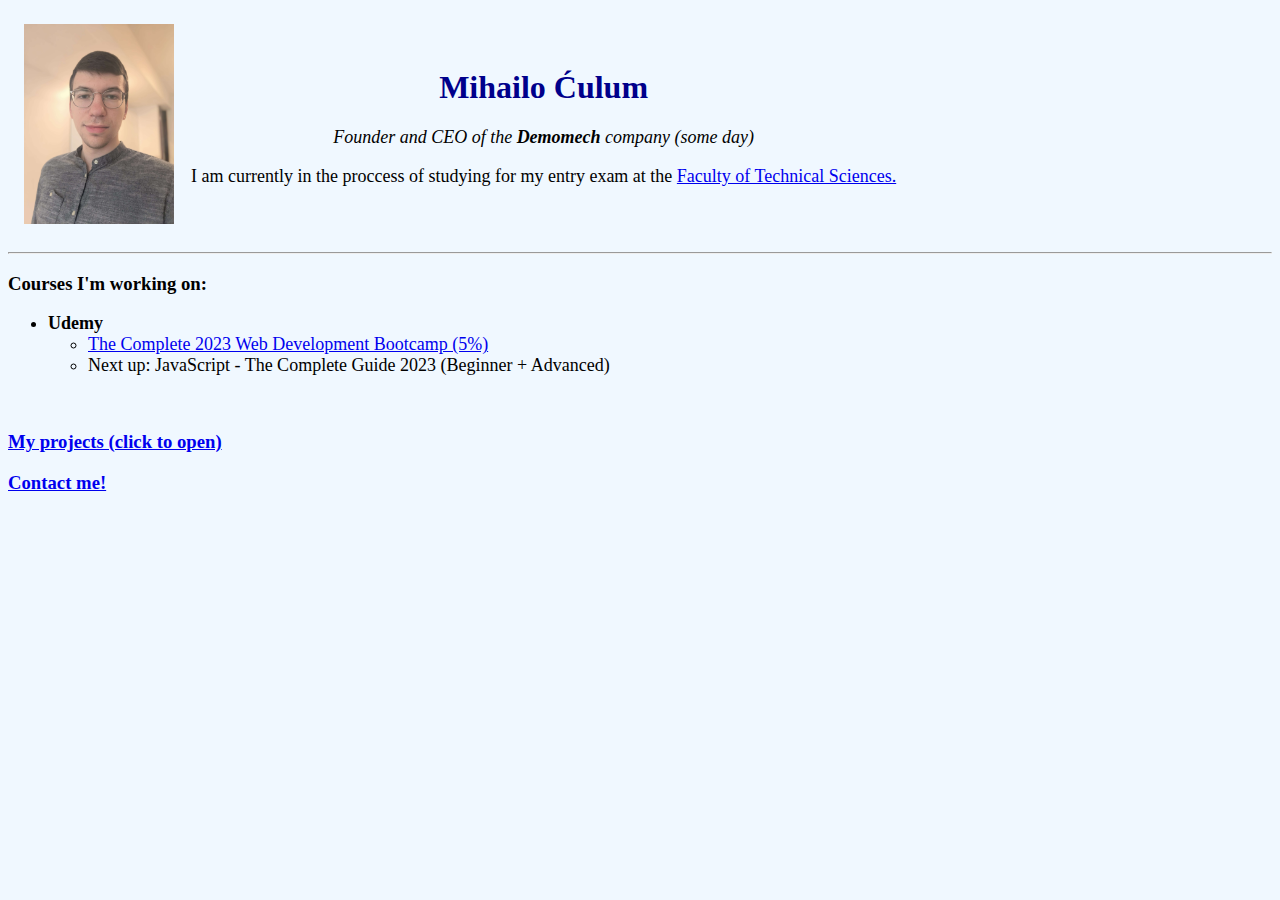
<file: index.html>
<!DOCTYPE html>
    <html lang="en">
        <head>
            <meta charset="UTF-8">
            <title>Landing Page</title>
            <link rel="stylesheet" href="./styles.css">
        </head>
        <body>

            <table cellspacing="15">
            <tr>
            <td><img src="./Images/selfie.jpg" width="150"></td>
            <td><h1>Mihailo Ćulum</h1>
            <p><em>Founder and CEO of the <strong>Demomech</strong> company (some day)</em></p>
            <p>I am currently in the proccess of studying for my entry exam at the <a href="http://ftn.uns.ac.rs/n1386094394/faculty-of-technical-sciences">Faculty of Technical Sciences.</a></p>
            </td>    
            </tr>
            </table>



            <hr>
            <h3>Courses I'm working on:</h3>
            <ul>
                <li><strong>Udemy</strong></li>
                <ul>
                    <li><a href="https://www.udemy.com/course/the-complete-web-development-bootcamp/">The Complete 2023 Web Development Bootcamp (5%)</a></li>
                    <li>Next up: JavaScript - The Complete Guide 2023 (Beginner + Advanced)</li>
                </ul>
            </ul>
            <br>
            <h3><a href="projects.html">My projects (click to open)</a></h3>
            <h3><a href="contact.html">Contact me!</a></h3>
        </body>
    </html>
</file>
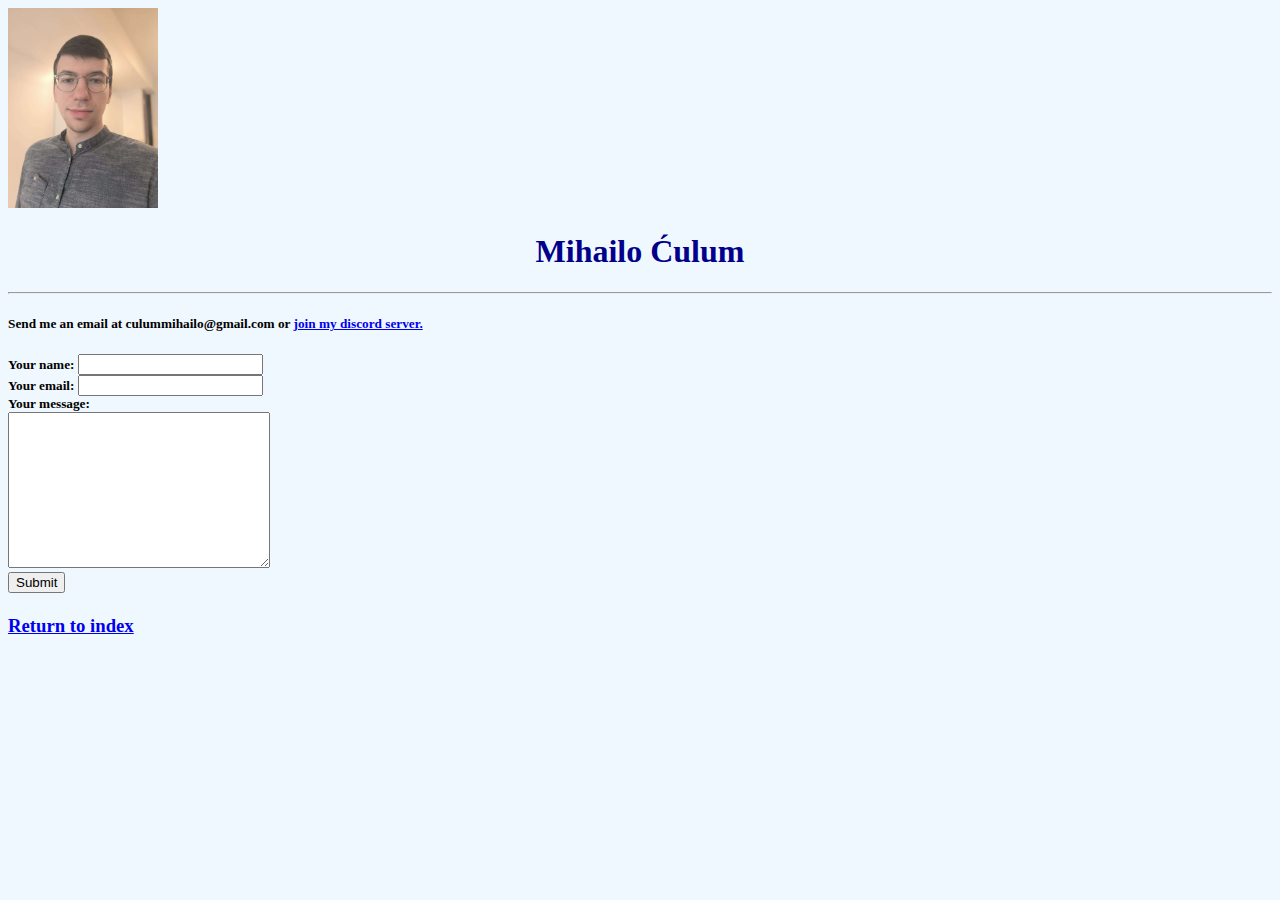
<file: contact.html>
<!DOCTYPE html>
    <html lang="en">
        <head>
            <meta charset="UTF-8">
            <title>Contact me!</title>
            <link rel="stylesheet" href="./styles.css">
        </head>
        <body>
            <img src="./Images/selfie.jpg" width="150">
            <h1>Mihailo Ćulum</h1>
            <hr>
            <h5>Send me an email at culummihailo@gmail.com or <a href="https://discord.gg/dm9hZYtr">join my discord server.</a><h5>
            <form class="" action="mailto:culummihailo@gmail.com" method="post">
                <label>Your name:</label>
                <input type="text" name="value" autocomplete="off"><br>
                <label>Your email:</label>
                <input type="email" name="value" autocomplete="off"><br>
                <label>Your message:</label><br>
                <textarea name="name" rows="10" cols="30"></textarea><br>
                <input type="submit" name="">
            </form>
            <h3><a href="index.html">Return to index</a></h3>
        </body>
    </html>
</file>
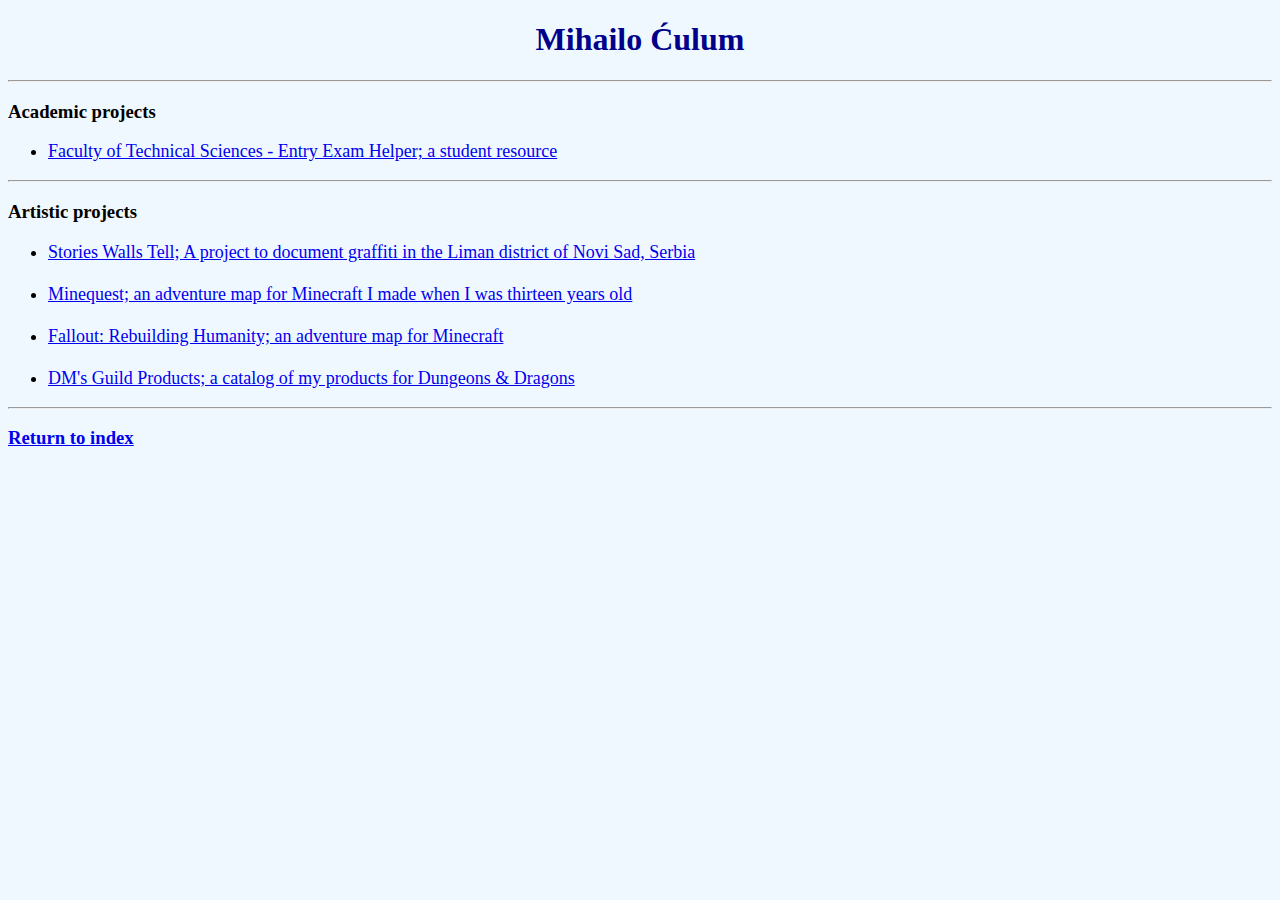
<file: projects.html>
<!DOCTYPE html>
    <html lang="en">
        <head>
            <meta charset="UTF-8">
            <title>My Projects</title>
            <link rel="stylesheet" href="./styles.css">
        </head>
        <body>
            <h1>Mihailo Ćulum</h1>
            <hr>
            <h3>Academic projects</h3>
            <ul>
                <li><a href="./projects/ftn.html">Faculty of Technical Sciences - Entry Exam Helper; a student resource</a></li>
            </ul>
            <hr>
            <h3>Artistic projects</h3>
                <ul>
                    <li><a href="./Projects/graffiti.html">Stories Walls Tell; A project to document graffiti in the Liman district of Novi Sad, Serbia</a></li>
                    <br/>
                    <li><a href="./Projects/minequest.html">Minequest; an adventure map for Minecraft I made when I was thirteen years old</a></li>
                    <br/>
                    <li><a href="./Projects/frh.html">Fallout: Rebuilding Humanity; an adventure map for Minecraft</a></li>
                    <br/>
                    <li><a href="./Projects/dnd.html">DM's Guild Products; a catalog of my products for Dungeons & Dragons</a></li>
                </ul>
            <hr>
            <h3><a href="index.html">Return to index</a></h3>
        </body>
    </html>
</file>
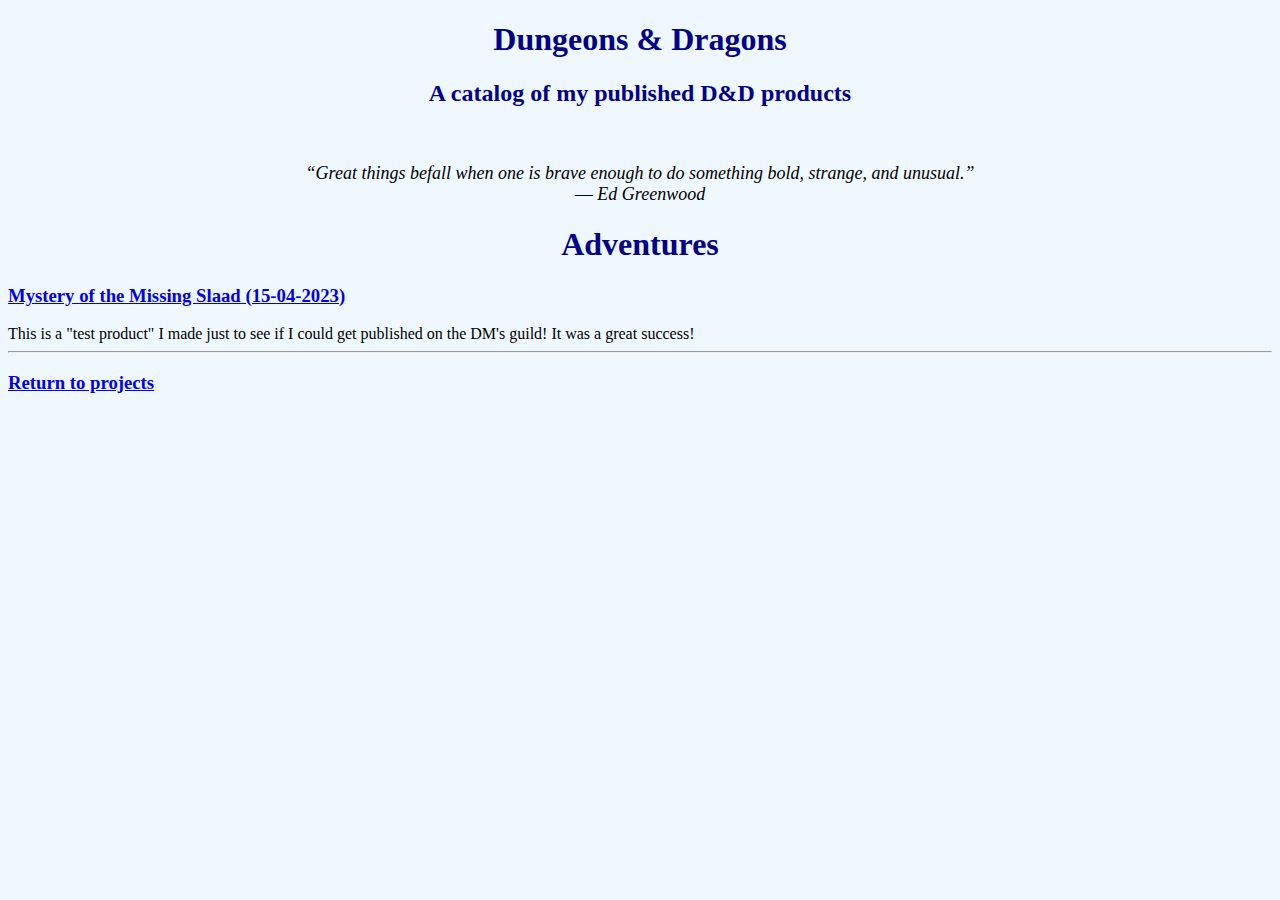
<file: Projects/dnd.html>
<!DOCTYPE html>
    <html lang="en">
        <head>
            <meta charset="UTF-8">
            <title>Dungeons & Dragons</title>
            <link rel="stylesheet" href="../styles.css">
        </head>
        <body>
            <h1>Dungeons & Dragons</h1>
            <h2>A catalog of my published D&D products</h2>
<br><p><em>“Great things befall when one is brave enough to do something bold, strange, and unusual.”<br> ― Ed Greenwood</em></p>
        <h1>Adventures</h1>
        <h3><a href="https://drive.google.com/file/d/19yeOLI105J4Rgdf0n141RGtlhJnhm4DP/view?usp=sharing">Mystery of the Missing Slaad (15-04-2023)</a></h3>
        This is a "test product" I made just to see if I could get published on the DM's guild! It was a great success!
              <hr>
            <h3><a href="../projects.html">Return to projects</a></h3>
        </body>
    </html>
</file>
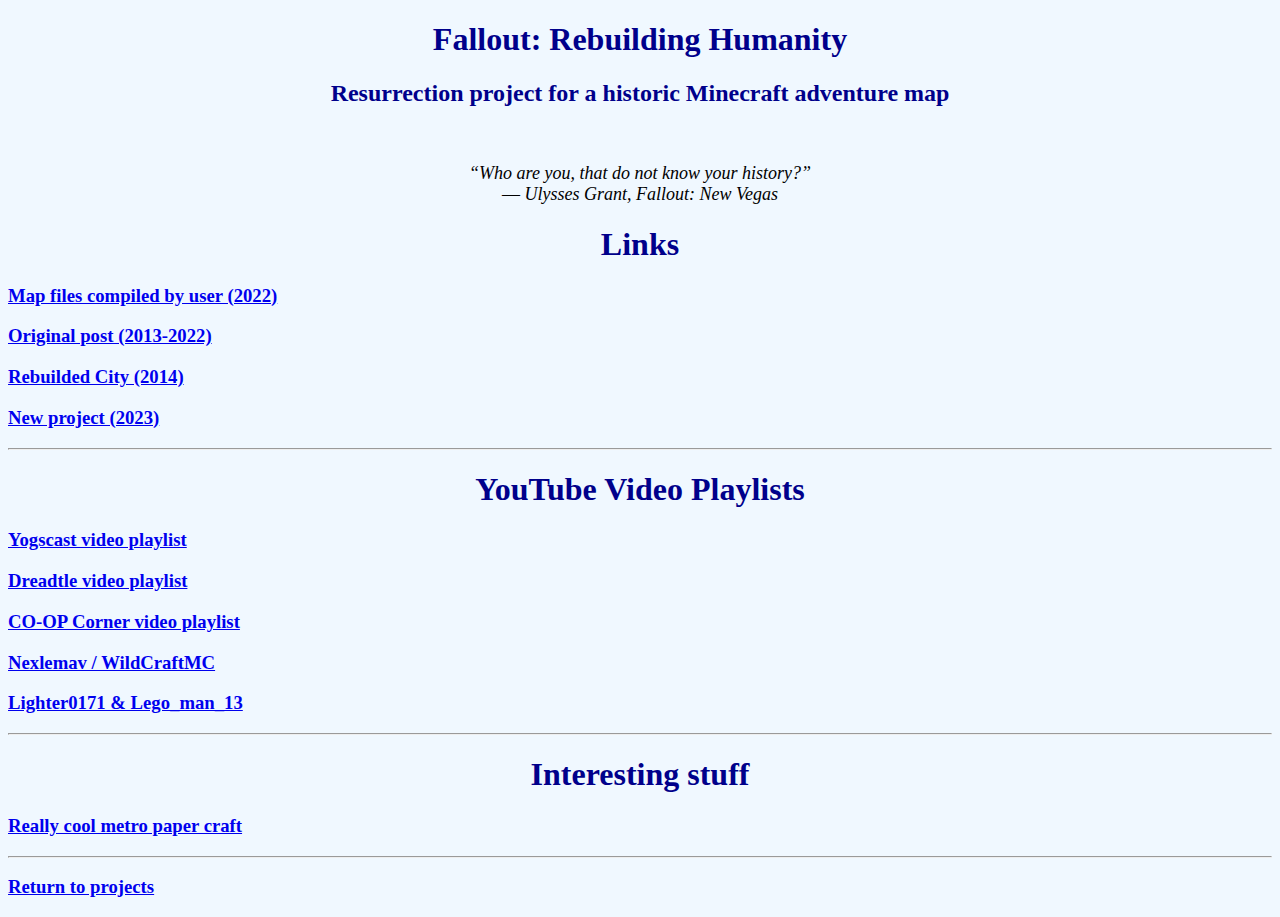
<file: Projects/frh.html>
<!DOCTYPE html>
    <html lang="en">
        <head>
            <meta charset="UTF-8">
            <title>Fallout: Rebuilding Humanity</title>
            <link rel="stylesheet" href="../styles.css">
            <body>
                <h1>Fallout: Rebuilding Humanity</h1>
                <h2>Resurrection project for a historic Minecraft adventure map</h2>
    <br><p><em>“Who are you, that do not know your history?”<br> ― Ulysses Grant, Fallout: New Vegas</em></p>
            <h1>Links</h1>
            <h3><a href="https://drive.google.com/file/d/19yeOLI105J4Rgdf0n141RGtlhJnhm4DP/view?usp=sharing">Map files compiled by user (2022)</a></h3>
            <h3><a href="https://www.minecraftforum.net/forums/mapping-and-modding-java-edition/maps/wip-maps/1524956-fallout-damdlands-aka-fallout-rebuilding-humanity">Original post (2013-2022)</a></h3>
            <h3><a href="https://www.planetminecraft.com/project/fallout-rebuilding-humanity-rebuilded-city/">Rebuilded City (2014)</a></h3>
            <h3><a href="frh2">New project (2023)</a></h3>
            <hr>
            <h1>YouTube Video Playlists</h1>
            <h3><a href="https://www.youtube.com/watch?v=Fzyd3Cb62X8&list=PLRRvv2-on8NJuIKt9NiVkOaLblyuzGigf">Yogscast video playlist</a></h3>
            <h3><a href="https://www.youtube.com/watch?v=tVBUD9QYUvY&list=PLtuXsA-JOOWjZUrP-HzK_cWLRDh3HAFbT">Dreadtle video playlist</a></h3>
            <h3><a href="https://www.youtube.com/playlist?list=PLji1dtP68Y6DSGIc4m8kTvvRlFngJrcbo">CO-OP Corner video playlist</a></h3>
            <h3><a href="https://www.youtube.com/playlist?list=PLghekLK6tcVNCk4WWOKOfHjXT4raqAOc4">Nexlemav / WildCraftMC</a></h3>
            <h3><a href="https://www.youtube.com/playlist?list=PLTrQW62vrdS5hbm2rdQCtfqNn0PYjDdZB">Lighter0171 & Lego_man_13</a></h3>
            <hr>
            <h1>Interesting stuff</h1>
            <h3><a href="https://www.pixelpapercraft.com/photo/567454db7719bd0715000017/fallout-rebuilding-humanity-metro-station">Really cool metro paper craft</a></h3>
            <hr>
            <h3><a href="../projects.html">Return to projects</a></h3>
        </body>
    </html>
</file>
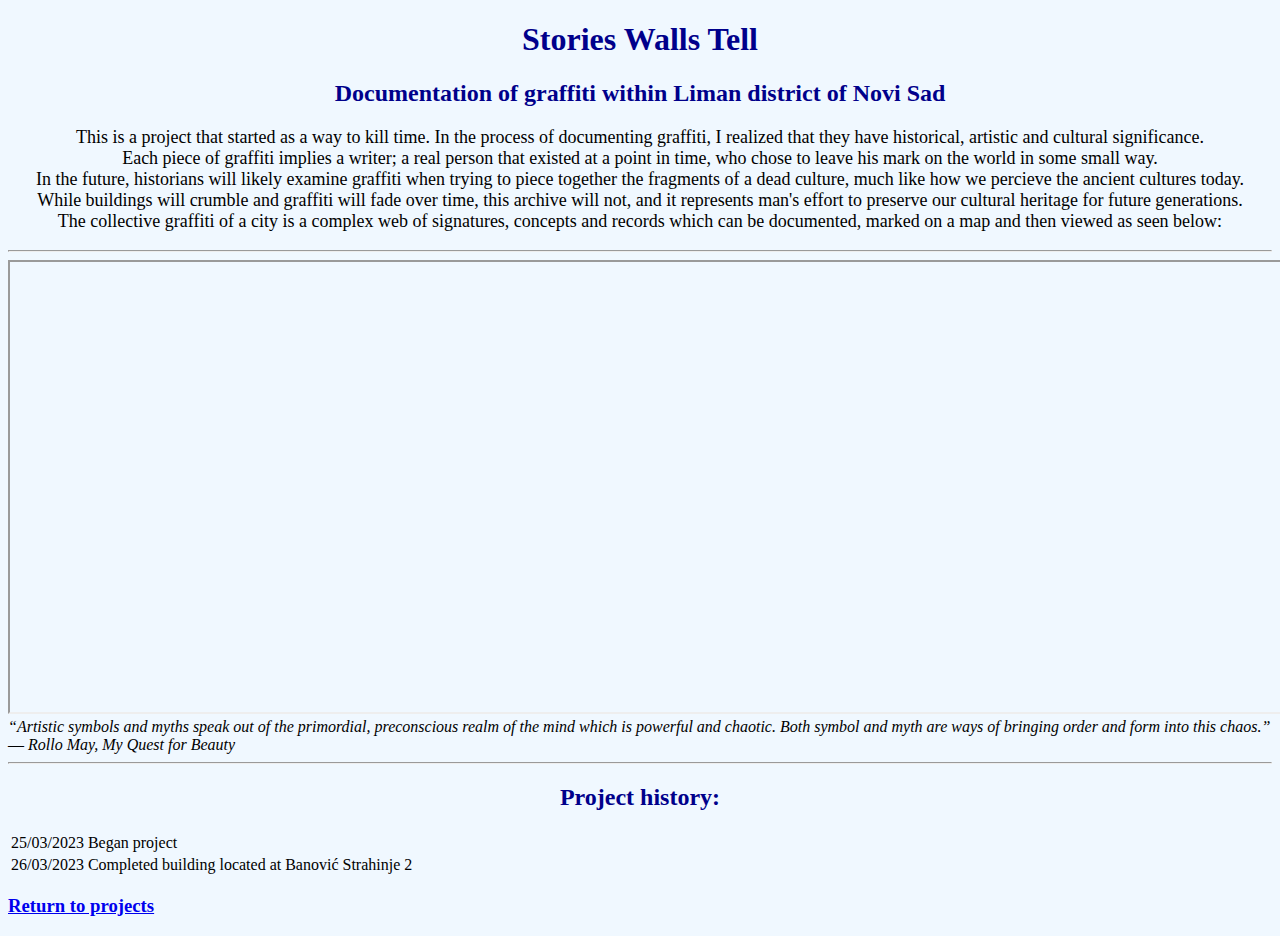
<file: Projects/graffiti.html>
<!DOCTYPE html>
    <html lang="en">
        <head>
            <meta charset="UTF-8">
            <title>Stories Walls Tell</title>
            <link rel="stylesheet" href="../styles.css">
        </head>
        <body>
            <h1>Stories Walls Tell</h1>
            <h2>Documentation of graffiti within Liman district of Novi Sad</h2>
            <p>This is a project that started as a way to kill time. In the process of documenting graffiti, I realized that they have historical, artistic and cultural significance.<br>
            Each piece of graffiti implies a writer; a real person that existed at a point in time, who chose to leave his mark on the world in some small way.<br>
            In the future, historians will likely examine graffiti when trying to piece together the fragments of a dead culture, much like how we percieve the ancient cultures today.<br>
            While buildings will crumble and graffiti will fade over time, this archive will not, and it represents man's effort to preserve our cultural heritage for future generations.<br>
            The collective graffiti of a city is a complex web of signatures, concepts and records which can be documented, marked on a map and then viewed as seen below:</p>

            <hr>
<iframe src="https://www.google.com/maps/d/embed?mid=1I8BgnHFlRqI4LC-UndwJCBrue6-M3pE&ehbc=2E312F" width="1400" height="450"></iframe></li>
<br><em>“Artistic symbols and myths speak out of the primordial, preconscious realm of the mind which is powerful and chaotic. Both symbol and myth are ways of bringing order and form into this chaos.”<br> ― Rollo May, My Quest for Beauty</em>
            <hr>
            <h2>Project history:</h2>
            <table>
                <tr>
                    <td>25/03/2023</td>
                    <td>Began project</td>
                </tr>
                <tr>
                    <td>26/03/2023</td>
                    <td>Completed building located at Banović Strahinje 2</td>
                </tr>
            </table>
            <h3><a href="../projects.html">Return to projects</a></h3>
        </body>
    </html>
</file>
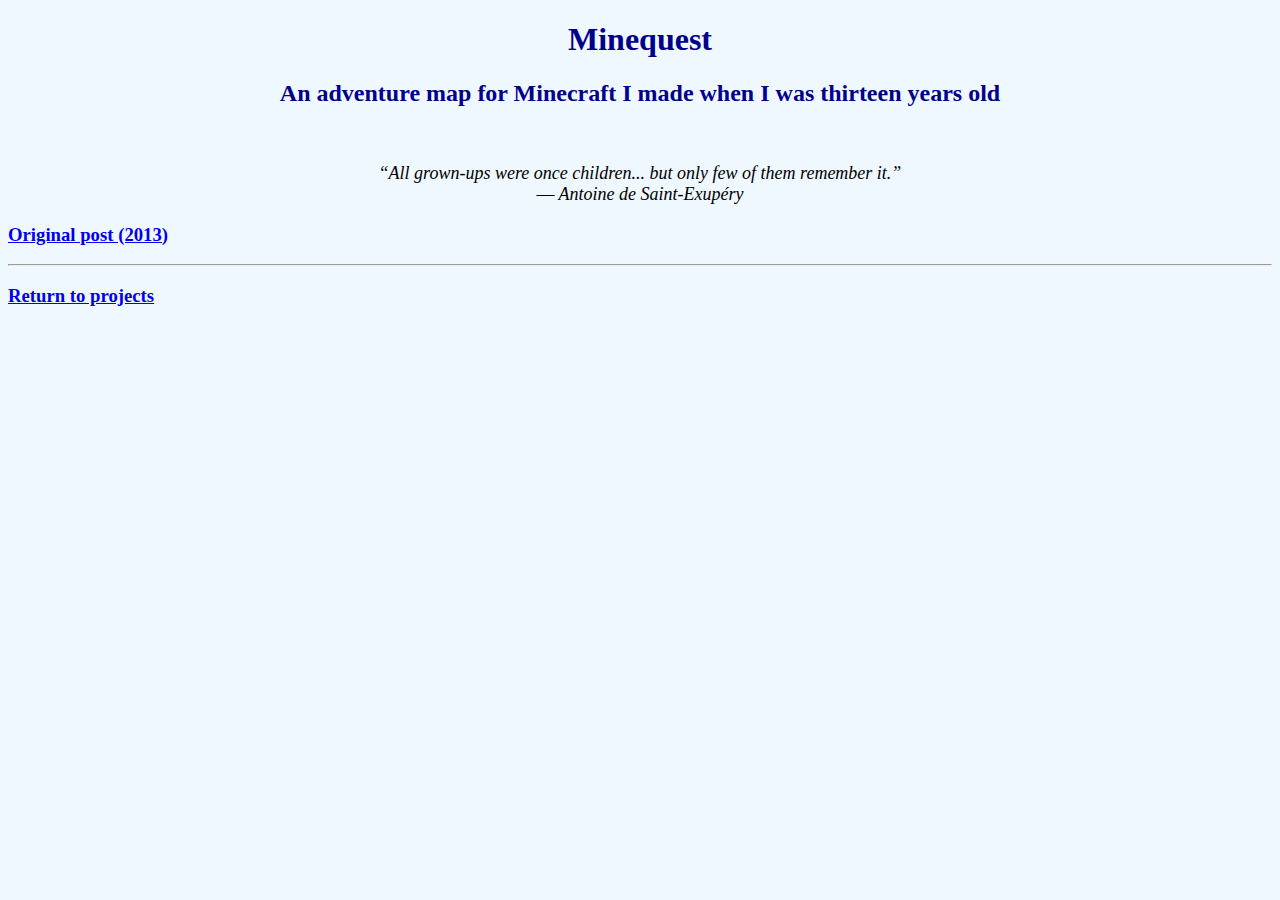
<file: Projects/minequest.html>
<!DOCTYPE html>
    <html lang="en">
        <head>
            <meta charset="UTF-8">
            <title>Minequest</title>
            <link rel="stylesheet" href="../styles.css">
        </head>

            <body>
                <h1>Minequest</h1>
                <h2>An adventure map for Minecraft I made when I was thirteen years old</h2>
                <br><p><em>“All grown-ups were once children... but only few of them remember it.”<br> ― Antoine de Saint-Exupéry </p></em>
            <h3><a href="https://www.minecraftforum.net/forums/mapping-and-modding-java-edition/maps/1546607-adv-mp-1-6-1-5-2-minequest-a-minecraft-adventure">Original post (2013)</a></h3>
            <hr>
            <h3><a href="../projects.html">Return to projects</a></h3>
        </body>
    </html>
</file>
<file: styles.css>
ul {
  font-size:18px
}

body{background-color:aliceblue}

title{color:navy; text-align:center}
h1{color:darkblue; text-align:center}
h2{color:darkblue; text-align:center}
p{font-size:18px; text-align:center}
#id-selector-demo{color:green}
li[value="4"]{color:blue}
</file>
